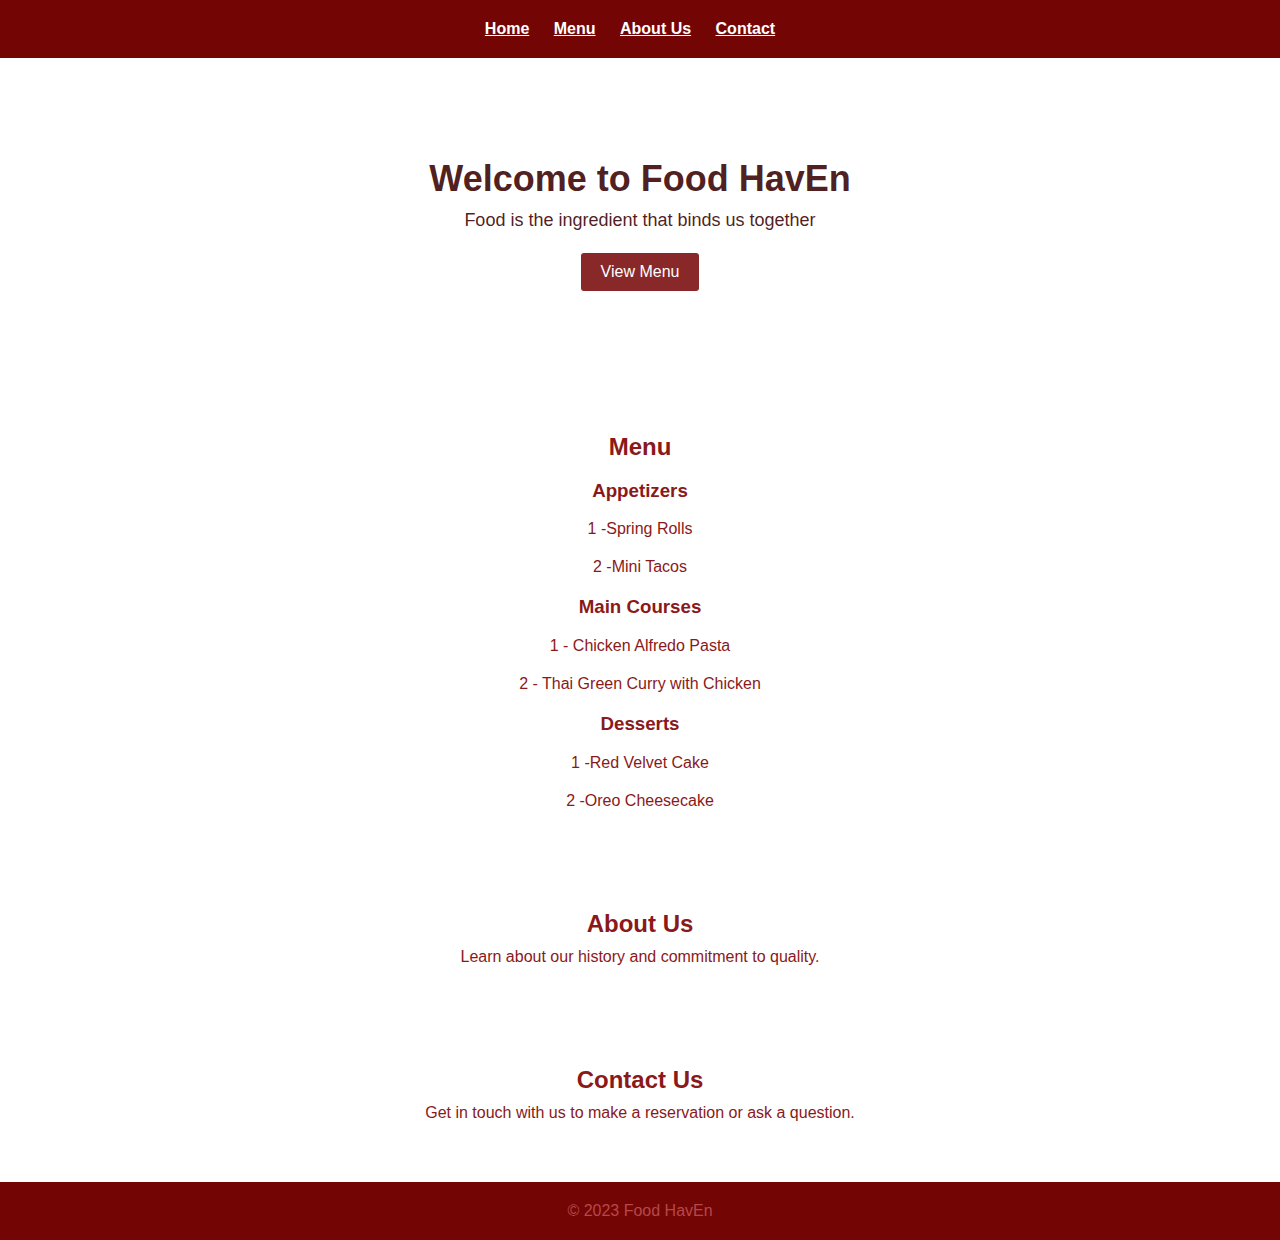
<file: Oasis level 1 task 1/index.html>
<!DOCTYPE html>
<html lang="en">
<head>
    <meta charset="UTF-8">
    <meta name="viewport" content="width=device-width, initial-scale=1.0">
    <title>Food HavEn - Home</title>
    <link rel="stylesheet" href="styles.css">
</head>
<body>
    <header>
        <nav>
            <ul>
                <li><a href="#">Home</a></li>
                <li><a href="#menu">Menu</a></li>
                <li><a href="#about">About Us</a></li>
                <li><a href="#contact">Contact</a></li>
            </ul>
        </nav>
    </header>

    <section class="hero">
        <h1>Welcome to Food HavEn </h1>
        <p>Food is the ingredient that binds us together</p>
        <a href="#menu" class="cta-button">View Menu</a>
    </section>

    <section id="menu" class="menu">
        <h2>Menu</h2>
        <ul>
            <li>
                <h3>Appetizers</h3>
                <p>1 -Spring Rolls</p>
                <p>2 -Mini Tacos</p>

            </li>
            <li>
                <h3>Main Courses</h3>
                <p>1 - Chicken Alfredo Pasta</p>
                <p>2 - Thai Green Curry with Chicken </p>
            </li>
            <li>
                <h3>Desserts</h3>
                <p>1 -Red Velvet Cake</p>
                <p>2 -Oreo Cheesecake</p>
            </li>
        </ul>
    </section>
    <section id="about" class="about">
        <h2>About Us</h2>
        <p>Learn about our history and commitment to quality.</p>
    </section>

    <section id="contact" class="contact">
        <h2>Contact Us</h2>
        <p>Get in touch with us to make a reservation or ask a question.</p>
    </section>

    <footer>
        <p>&copy; 2023 Food HavEn </p>
    </footer>
</body>
</html>
</file>
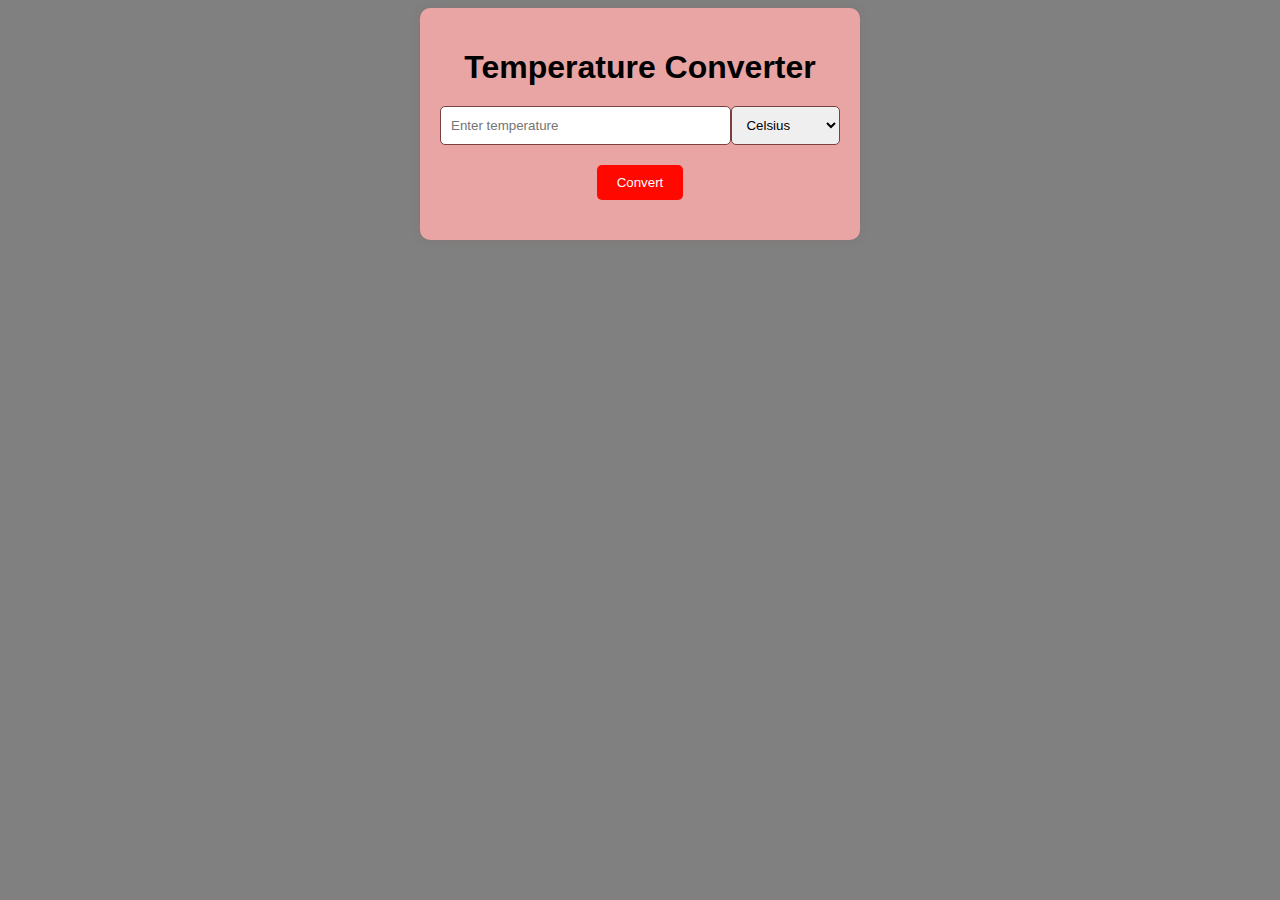
<file: Oasis level 1 task 3/index.html>
<!DOCTYPE html>
<html lang="en">
<head>
    <title>Temperature Converter</title>
    <link rel="stylesheet" href="styles.css">
</head>
<body>
    <div class="container">
        <h1>Temperature Converter</h1>
        <div class="input-container">
            <input type="number" id="temperatureInput" placeholder="Enter temperature" required>
            <select id="unitSelect">
                <option value="celsius">Celsius</option>
                <option value="fahrenheit">Fahrenheit</option>
                <option value="kelvin">Kelvin</option>
            </select>
        </div>
        <button id="convertButton">Convert</button>
        <div class="result-container">
            <p id="result"></p>
        </div>
    </div>
    <script src="script.js"></script>
</body>
</html>
</file>
<file: Oasis level 1 task 3/styles.css>
body {
    font-family: Arial, sans-serif;
    background-color: gray;
    text-align: center;
}

.container {
    background-color: #e9a4a4;
    max-width: 400px;
    margin: 0 auto;
    padding: 20px;
    border-radius: 10px;
    box-shadow: 0 0 10px rgba(136, 78, 78, 0.2);
}

h1 {
    margin-bottom: 20px;
}

.input-container {
    display: flex;
    justify-content: space-between;
    margin-bottom: 20px;
}

input[type="number"] {
    width: 70%;
    padding: 10px;
    border: 1px solid #7c3f3f;
    border-radius: 5px;
}

select {
    width: 28%;
    padding: 10px;
    border: 1px solid #7c3f3f;
    border-radius: 5px;
}

button {
    background-color: #ff0800;
    color: #fff;
    padding: 10px 20px;
    border: none;
    border-radius: 5px;
    cursor: pointer;
}

.result-container {
    margin-top: 20px;
}
</file>
<file: Oasis level 1 task 1/styles.css>
/* Reset some default styles for better consistency */
body, h1, h2, p, ul {
    margin: 0;
    padding: 0;
}

body {
    font-family: Arial, sans-serif;
}

/* Basic styling for the header and navigation menu */
header {
    background-color: #740505;
    color: #fff;
    padding: 20px 0;
    text-align: center;
}

nav ul {
    list-style: square;
}

nav ul li {
    display: inline;
    margin-right: 20px;
}

nav a {
    text-decoration: underline;
    color: #fff;
    font-weight: bold;
}

/* Styling for the hero section */
.hero {
    background-image: url('https://images.unsplash.com/photo-1414235077428-338989a2e8c0?auto=format&fit=crop&q=80&w=1000&ixlib=rb-4.0.3&ixid=M3wxMjA3fDB8MHxzZWFyY2h8M3x8cmVzdGF1cmFudHxlbnwwfHwwfHx8MA%3D%3D');
    background-size: cover;
     background-attachment: fixed;
    text-align: center;
    padding: 100px 100px;
    color: #3f0909ea;
}

.hero h1 {
    font-size: 36px;
    margin-bottom: 10px;
}

.hero p {
    font-size: 18px;
    margin-bottom: 20px;
}

.cta-button {
    background-color: #882828;
    color: #fff;
    padding: 10px 20px;
    text-decoration: none;
    border: 2px solid #fff;
    display: inline-block;
    border-radius: 5px;
    transition: background-color 0.3s, color 0.3s;
}

.cta-button:hover {
    background-color: #fff;
    color: #8a1919;
}

/* Styling for the sections (menu, about, contact) */
.menu, .about, .contact {
    -webkit-text-fill-color: #8a1919;
    text-align: center;
    padding: 40px 0;
}

.menu h2, .about h2, .contact h2 {
    font-size: 24px;
    margin-bottom: 10px;
}

.menu p, .about p, .contact p {
    font-size: 16px;
    margin-bottom: 20px;
}

/* Styling for the footer */
footer {
    background-color: #740505;
    color: #b64848;
    text-align: center;
    padding: 20px 0;
}
</file>
